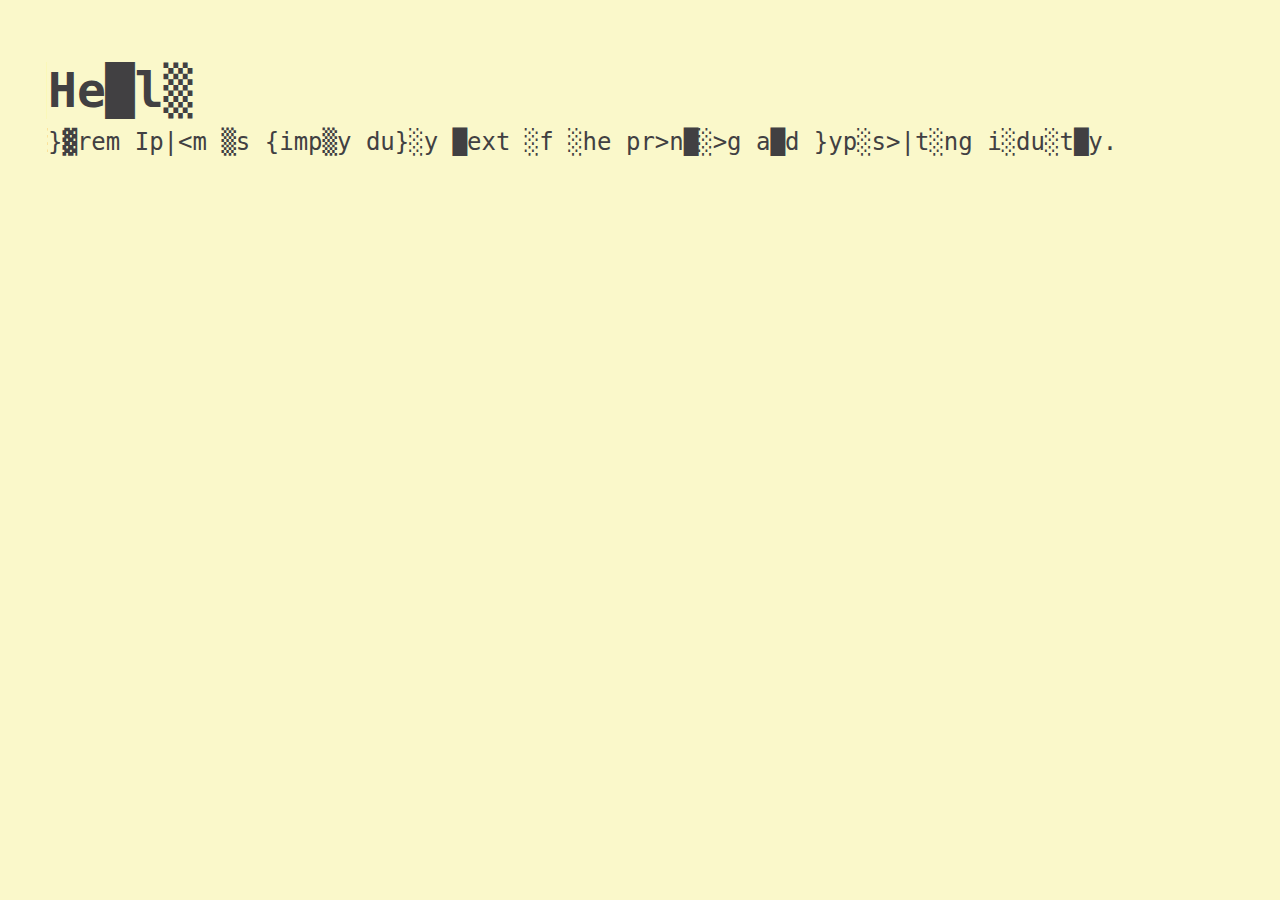
<file: Code/index.html>
<!DOCTYPE html>
<html >
  <head>
    <meta charset="UTF-8">
    <title>Flickering Text</title>
    
    
    
    
        <link rel="stylesheet" href="css/style.css">

    
    
    
    
  </head>

  <body>

     
<h1 class="flickr">Hello</h1>
<p class="flickr">Lorem Ipsum is simply dummy text of the printing and typesetting industry.</p>
    <script src='https://code.jquery.com/jquery-2.2.4.min.js'></script>

        <script src="js/index.js"></script>

    
    
  </body>
</html>
</file>
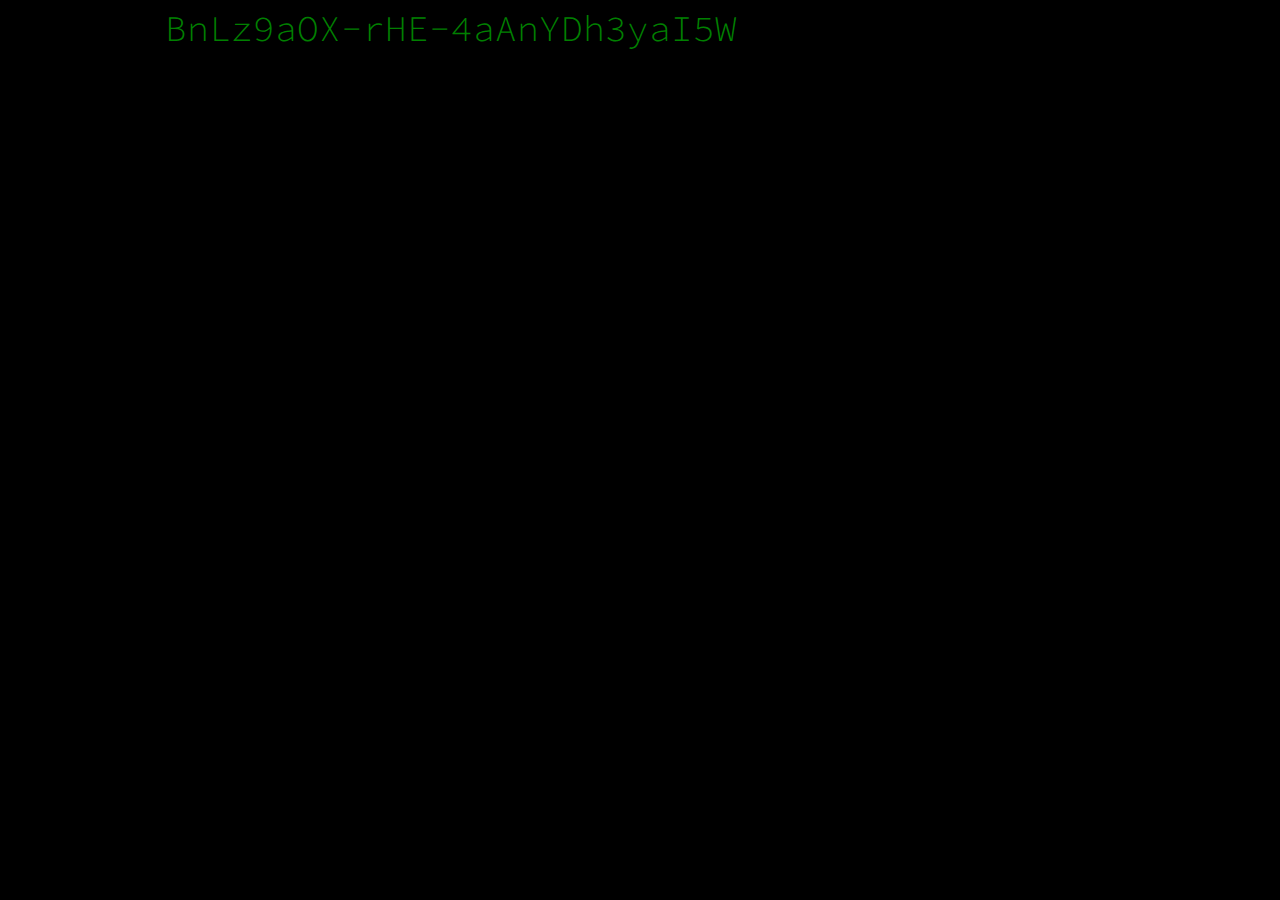
<file: FollowRabbit/index.html>
<!DOCTYPE html>
<html >
  <head>
    <meta charset="UTF-8">
    <title>Follow the white rabbit</title>
    
    
    
    
        <link rel="stylesheet" href="css/style.css">

    
    
    
    
  </head>

  <body>

    <link href='http://fonts.googleapis.com/css?family=Source+Code+Pro:300,400' rel='stylesheet' type='text/css'>
<div id="line_01" class="text">
  FOLLOW-THE-WHITE-RABBIT
</div>
    
        <script src="js/index.js"></script>

    
    
  </body>
</html>
</file>
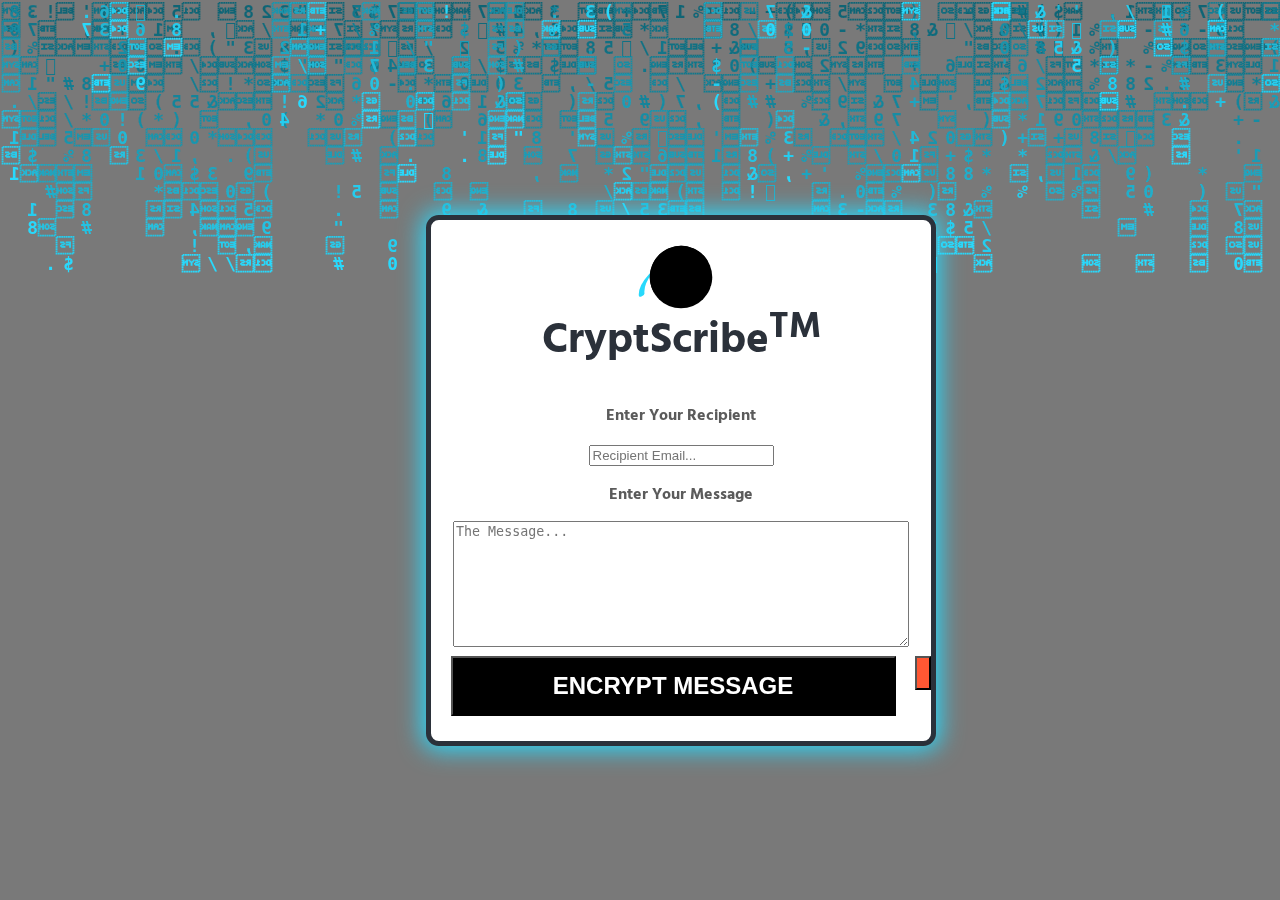
<file: Matric_start/Matrix_blue/index.html>
<!DOCTYPE html>
<html >
  <head>
    <meta charset="UTF-8">
    <title>Matrix</title>
		<link rel="stylesheet" href="css/style.css">
		<link href="//fonts.googleapis.com/css?family=Hind:400,300,600" rel="stylesheet" type="text/css">
  </head>

  <body>

  <?php
// define variables and set to empty values
$nameErr = $emailErr = $genderErr = $websiteErr = "";
$email = $comment = "";

if ($_SERVER["REQUEST_METHOD"] == "POST") {
  
  if (empty($_POST["email"])) {
    $emailErr = "Email Recipient Is Required";
  } else {
    $email = test_input($_POST["email"]);
    // check if e-mail address is well-formed
    if (!filter_var($email, FILTER_VALIDATE_EMAIL)) {
      $emailErr = "Invalid Email Format, please Try Again"; 
    }
  }
    
  if (empty($_POST["comment"])) {
    $comment = "";
  } else {
    $comment = test_input($_POST["comment"]);
  }

}

function test_input($data) {
  $data = trim($data);
  $data = stripslashes($data);
  $data = htmlspecialchars($data);
  return $data;
}

?>

    <canvas id="matrix"></canvas>

    <div class="container">
	    <div class="boxCenter">
      
	    <form method="post">  

	    <svg viewBox="0 0 160 160" width="160" height="160">
		  <circle cx="80" cy="80" r="50" />
		  <g transform=" matrix(0.866, -0.5, 0.25, 0.433, 80, 80)">
		    <path d="M 0,70 A 65,70 0 0,0 65,0 5,5 0 0,1 75,0 75,70 0 0,1 0,70Z" fill="#28d9fc">
		      <animateTransform attributeName="transform" type="rotate" from="360 0 0" to="0 0 0" dur="1.5s" repeatCount="indefinite" />
		    </path>
		  </g>
		  <path d="M 50,0 A 50,50 0 0,0 -50,0Z" transform="matrix(0.866, -0.5, 0.5, 0.866, 80, 80)" />
		</svg>

	    <h1>CryptScribe<sup>TM</sup></h1>
      <h2>Enter Your Recipient</h2>
      <input type="text" name="email" cols="60" placeholder="Recipient Email...">
      <h2>Enter Your Message</h2>
      <textarea name="comment" rows="8" cols="60" placeholder="The Message..."></textarea>
      <input type="submit" name="submit" value="ENCRYPT MESSAGE" class="submit">
      <input type="submit" name="encrypt" value="" formaction="\Users\DORIS\Documents\Programming_WEB_CPP_JAVA\CryptScribe\Matric_start\Matrix_orange\index.html">
      </form>
	    </div>
    </div>

    <script src="js/index.js"></script>
  </body>
</html>
</file>
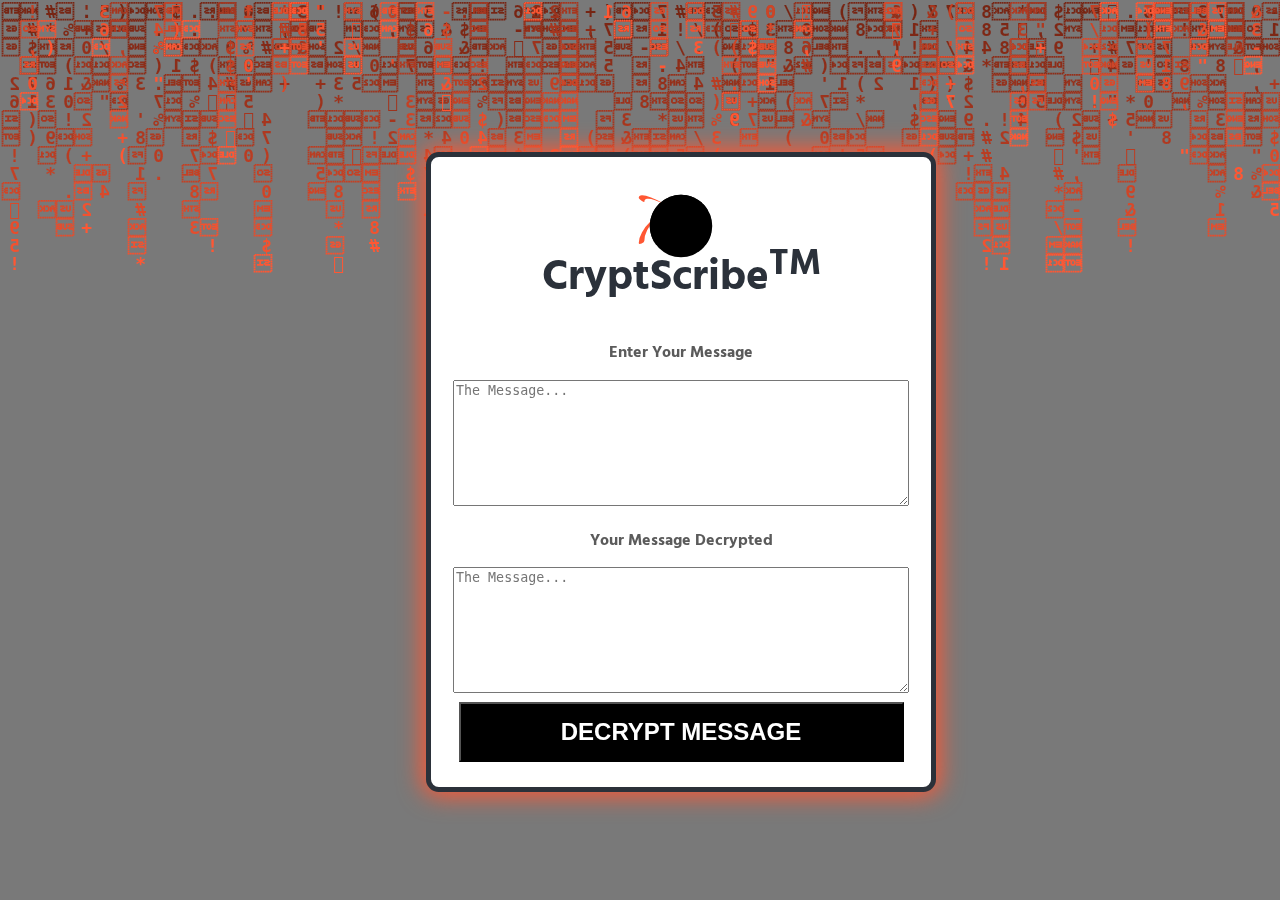
<file: Matric_start/Matrix_orange/index.html>
<!DOCTYPE html>
<html >
  <head>
    <meta charset="UTF-8">
    <title>Matrix</title>
		<link rel="stylesheet" href="css/style.css">
		<link href="//fonts.googleapis.com/css?family=Hind:400,300,600" rel="stylesheet" type="text/css">
  </head>

  <body>

  <?php
// define variables and set to empty values
$nameErr = $emailErr = $genderErr = $websiteErr = "";
$email = $comment = "";

if ($_SERVER["REQUEST_METHOD"] == "POST") {
  
  if (empty($_POST["email"])) {
    $emailErr = "Email Recipient Is Required";
  } else {
    $email = test_input($_POST["email"]);
    // check if e-mail address is well-formed
    if (!filter_var($email, FILTER_VALIDATE_EMAIL)) {
      $emailErr = "Invalid Email Format, please Try Again"; 
    }
  }
    
  if (empty($_POST["comment"])) {
    $comment = "";
  } else {
    $comment = test_input($_POST["comment"]);
  }

}

function test_input($data) {
  $data = trim($data);
  $data = stripslashes($data);
  $data = htmlspecialchars($data);
  return $data;
}

?>

    <canvas id="matrix"></canvas>

    <div class="container">
	    <div class="boxCenter">
	    <form method="post" >  

	    <svg viewBox="0 0 160 160" width="160" height="160">
		  <circle cx="80" cy="80" r="50" />
      <!-- Grey Blip Functions -->
		  <g transform=" matrix(.866, 0.5, 0.25, 0.433, 80, 80)">
		    <path d="M 0,70 A 65,70 0 0,0 65,0 5,5 0 0,1 75,0 75,70 0 0,1 0,70Z" fill="#FF5733">
		      <animateTransform attributeName="transform" type="rotate" from="360 0 0" to="0 0 0" dur="1.5s" repeatCount="indefinite" />
		    </path>
		  </g>
      <!-- Grey Blip Functions -->
      <g transform=" matrix(0.866, -0.5, 0.25, 0.433, 80, 80)">
        <path d="M 0,70 A 65,70 0 0,0 65,0 5,5 0 0,1 75,0 75,70 0 0,1 0,70Z" fill="#FF5733">
          <animateTransform attributeName="transform" type="rotate" from="360 0 0" to="0 0 0" dur="1.5s" repeatCount="indefinite" />
        </path>
      </g>
		  <path d="M 50,0 A 50,50 0 0,0 -50,0Z" transform="matrix(0.866, -0.5, 0.5, 0.866, 80, 80)" />
		</svg>
    <h1>CryptScribe<sup>TM</sup></h1>
      
      <h2>Enter Your Message</h2>
      <textarea name="comment" rows="8" cols="60" placeholder="The Message..."></textarea>
      <h2> Your Message Decrypted</h2>
      <textarea name="comment" rows="8" cols="60" placeholder="The Message..."></textarea>
      <input type="submit" name="submit" value="DECRYPT MESSAGE" class="submit">
      </form>
	    </div>
    </div>

    <script src="js/index.js"></script>
  </body>
</html>
</file>
<file: Code/css/style.css>
body,html{
  font-family: monospace;
  font-size: 24px;
  line-height:20px;
  padding: 20px;
  transition: opacity .1s;
  -webkit-font-smoothing: antialiased;
  background-color: #faf8ca;
  color:#414042;
}
</file>
<file: FollowRabbit/css/style.css>
body {
  background: #000;
}
.text {
  width: 950px;
  word-wrap: break-word;
  margin: 0 auto;
  font-family: 'Source Code Pro', SourceCodeProLight, Arial, Monospace;
  font-size: 36px;
  font-weight: 300;
  line-height: 42px;
  color: green;
}
</file>
<file: Matric_start/Matrix_blue/css/style.css>
html,
body {
  margin: 0;
  padding: 0;
  height: 100%;
}

body {
  overflow: hidden;
}

/* 
  Rotate the canvas area so that the letters appear mirrored 
*/
#matrix {
  -webkit-transform: rotateY(180deg);
  transform: rotateY(180deg);
  max-width: 100%;
  position: absolute;
  left: 0;
  top: 0;
  z-index: 1;
}

svg {
  position: absolute;
  top: 1%;
  height: 20%;
  left: 40%;
  width: 20%;
}

.container{
	width: 100%;
	height: auto;
}
.boxCenter{
	font-family: 'Hind', Helvetica, sans-serif;
	text-align: center;
	padding-top: 50px;
	padding-bottom: 25px;
	border-radius: .8em;
	border: 5px solid #2b313a;
	background-color: #fff;
  position: absolute;
  width: 500px;
  height: auto;
  top: 35%;
  left: 45%;
  z-index: 2;
  margin: -100px 0 0 -150px;
  -webkit-box-shadow: 0px 0px 23px 4px rgba(40,217,252,1);
  -moz-box-shadow: 0px 0px 23px 4px rgba(40,217,252,1);
  box-shadow: 0px 0px 23px 4px rgba(40,217,252,1);
}
.boxCenter h1{
	font-size: 32pt;
	color: #2b313a;
}
.boxCenter h2{
	font-size: 12pt;
	color: #5b5b5b;
}

textarea{
	max-width: 90%; 
    max-height: 260px;
}
input[type=submit]{
	width: 89%;
	height: 60px;
	font-size: 18pt;
	font-weight: 600;
	color: #fff;
	background: #000;
}
input[name=encrypt]{
  width: 2%;
  height: 1%;
  border-radius: 1;
  color: #FF5733;
  background: #FF5733;
  float: right;
}
</file>
<file: Matric_start/Matrix_orange/css/style.css>
html,
body {
  margin: 0;
  padding: 0;
  height: 100%;
}

body {
  overflow: hidden;
}

/* 
  Rotate the canvas area so that the letters appear mirrored 
*/
#matrix {
  -webkit-transform: rotateY(180deg);
  transform: rotateY(180deg);
  max-width: 100%;
  position: absolute;
  left: 0;
  top: 0;
  z-index: 1;
}

svg {
  position: absolute;
  top: 1%;
  height: 20%;
  left: 40%;
  width: 20%;
}

.container{
	width: 100%;
	height: auto;
}
.boxCenter{
	font-family: 'Hind', Helvetica, sans-serif;
	text-align: center;
	padding-top: 50px;
	padding-bottom: 25px;
	border-radius: .8em;
	border: 5px solid #2b313a;
	background-color: #fff;
  position: absolute;
  width: 500px;
  height: auto;
  top: 28%;
  left: 45%;
  z-index: 2;
  margin: -100px 0 0 -150px;
  -webkit-box-shadow: 0px 0px 23px 4px rgba(255,87,51,1);
  -moz-box-shadow: 0px 0px 23px 4px rgba(255,87,51,1);
  box-shadow: 0px 0px 23px 4px rgba(255,87,51,1);
}
.boxCenter h1{
	font-size: 32pt;
	color: #2b313a;
}
.boxCenter h2{
	font-size: 12pt;
	color: #5b5b5b;
}

textarea{
	max-width: 90%; 
    max-height: 260px;
}
input[type=submit]{
	width: 89%;
	height: 60px;
	font-size: 18pt;
	font-weight: 600;
	color: #fff;
	background: #000;
}
</file>
